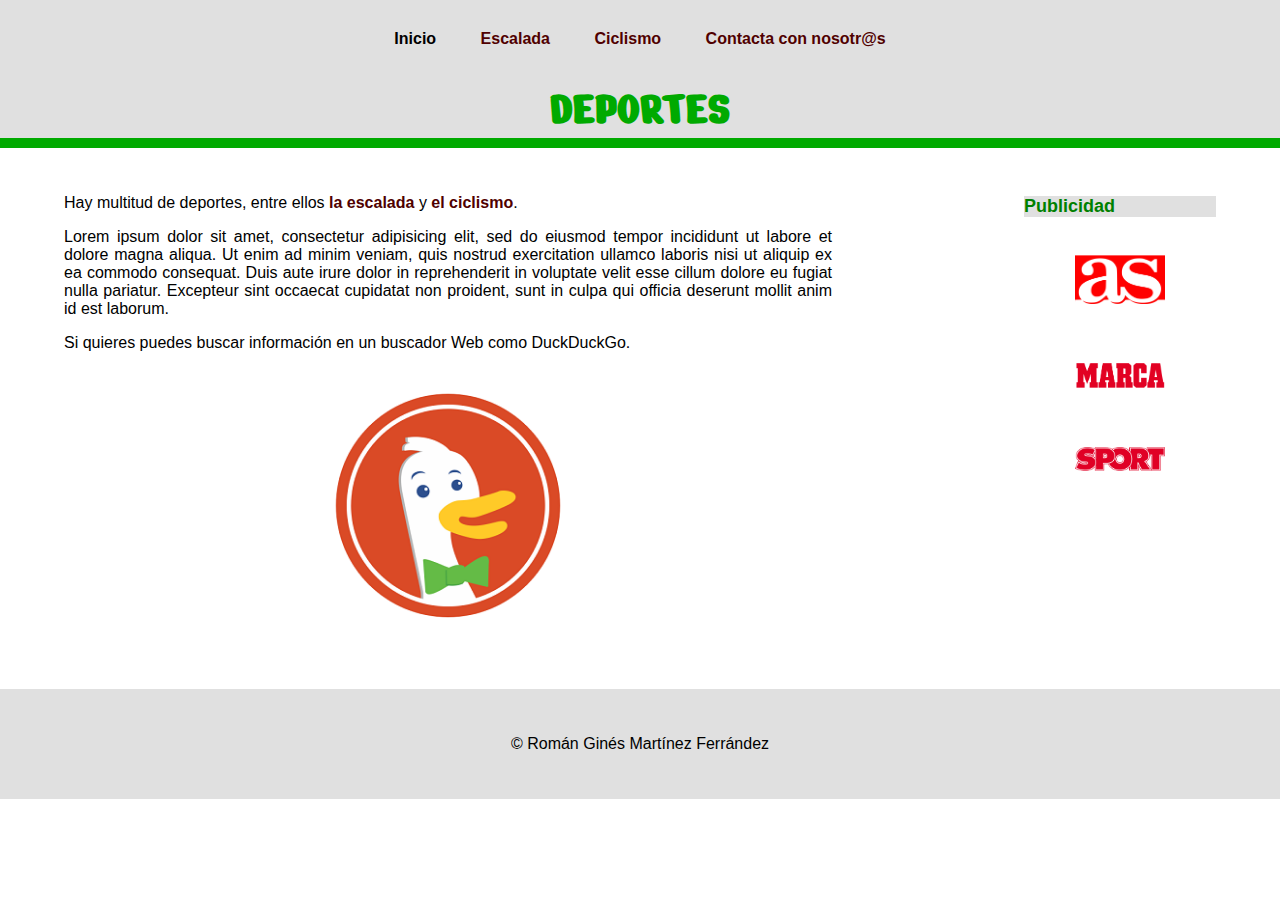
<file: index.html>
<!DOCTYPE html>

<html lang="es">
  <head>
    <meta charset="utf-8">
    <title>.: Mi primer sitio web :.</title>
    <link rel="stylesheet" href="css/estilos.css">
    <link href="https://fonts.googleapis.com/css2?family=Texturina:wght@100&display=swap" rel="stylesheet">
    <link href="https://fonts.googleapis.com/css2?family=Nerko+One&display=swap" rel="stylesheet">
  </head>
  <body>
    <header>
      <h1>DEPORTES</h1>
    </header>

    <nav>
      <ul>
        <li><strong>Inicio</strong></li>
        <li><a href="escalada.html">Escalada</a></li>
        <li><a href="ciclismo.html">Ciclismo</a></li>
        <li><a href="contacto.html">Contacta con nosotr@s</a>
      </ul>
    </nav>

    <main>
      <section>
	<article>
	  <p>
	    Hay multitud de deportes, entre ellos
	    <a href="https://es.wikipedia.org/wiki/Escalada" target="_blank">la escalada</a> y
	    <a href="https://es.wikipedia.org/wiki/Ciclismo" target="_blank">el ciclismo</a>.
	  </p>
	</article>
        <article>
          <p>
            Lorem ipsum dolor sit amet, consectetur adipisicing elit, sed do
            eiusmod tempor incididunt ut labore et dolore magna aliqua. Ut enim
            ad minim veniam, quis nostrud exercitation ullamco laboris nisi ut
            aliquip ex ea commodo consequat. Duis aute irure dolor in
            reprehenderit in voluptate velit esse cillum dolore eu fugiat nulla
            pariatur. Excepteur sint occaecat cupidatat non proident, sunt in
            culpa qui officia deserunt mollit anim id est laborum.
          </p>
        </article>
        <article>
          <p>
            Si quieres puedes buscar información en un buscador Web como
	    DuckDuckGo.
          </p>
          <figure>
            <a href="https://www.duckduckgo.com" target="_blank">
              <img src="img/duckduckgo.png">
            </a>
          </figure>
        </article>
      </section>
    </main>

    <aside>
      <h3>Publicidad</h3>
      <figure>
        <a href="https://www.as.com" target="_blank">
          <img class="publicidad" src="img/as_logo.png" alt="Periódico AS">
        </a>
      </figure>
      <figure>
        <a href="https://www.marca.com" target="_blank">
          <img class="publicidad" src="img/marca_logo.png" alt="Periódico Marca">
        </a>
      </figure>
      <figure>
        <a href="https://www.sport.es" target="_blank">
          <img class="publicidad" src="img/sport_logo.png" alt="Periódico Sport">
        </a>
      </figure>
    </aside>

    <footer>
      <p class="footer">&copy; Román Ginés Martínez Ferrández</p>
    </footer>
  </body>
</html>
</file>
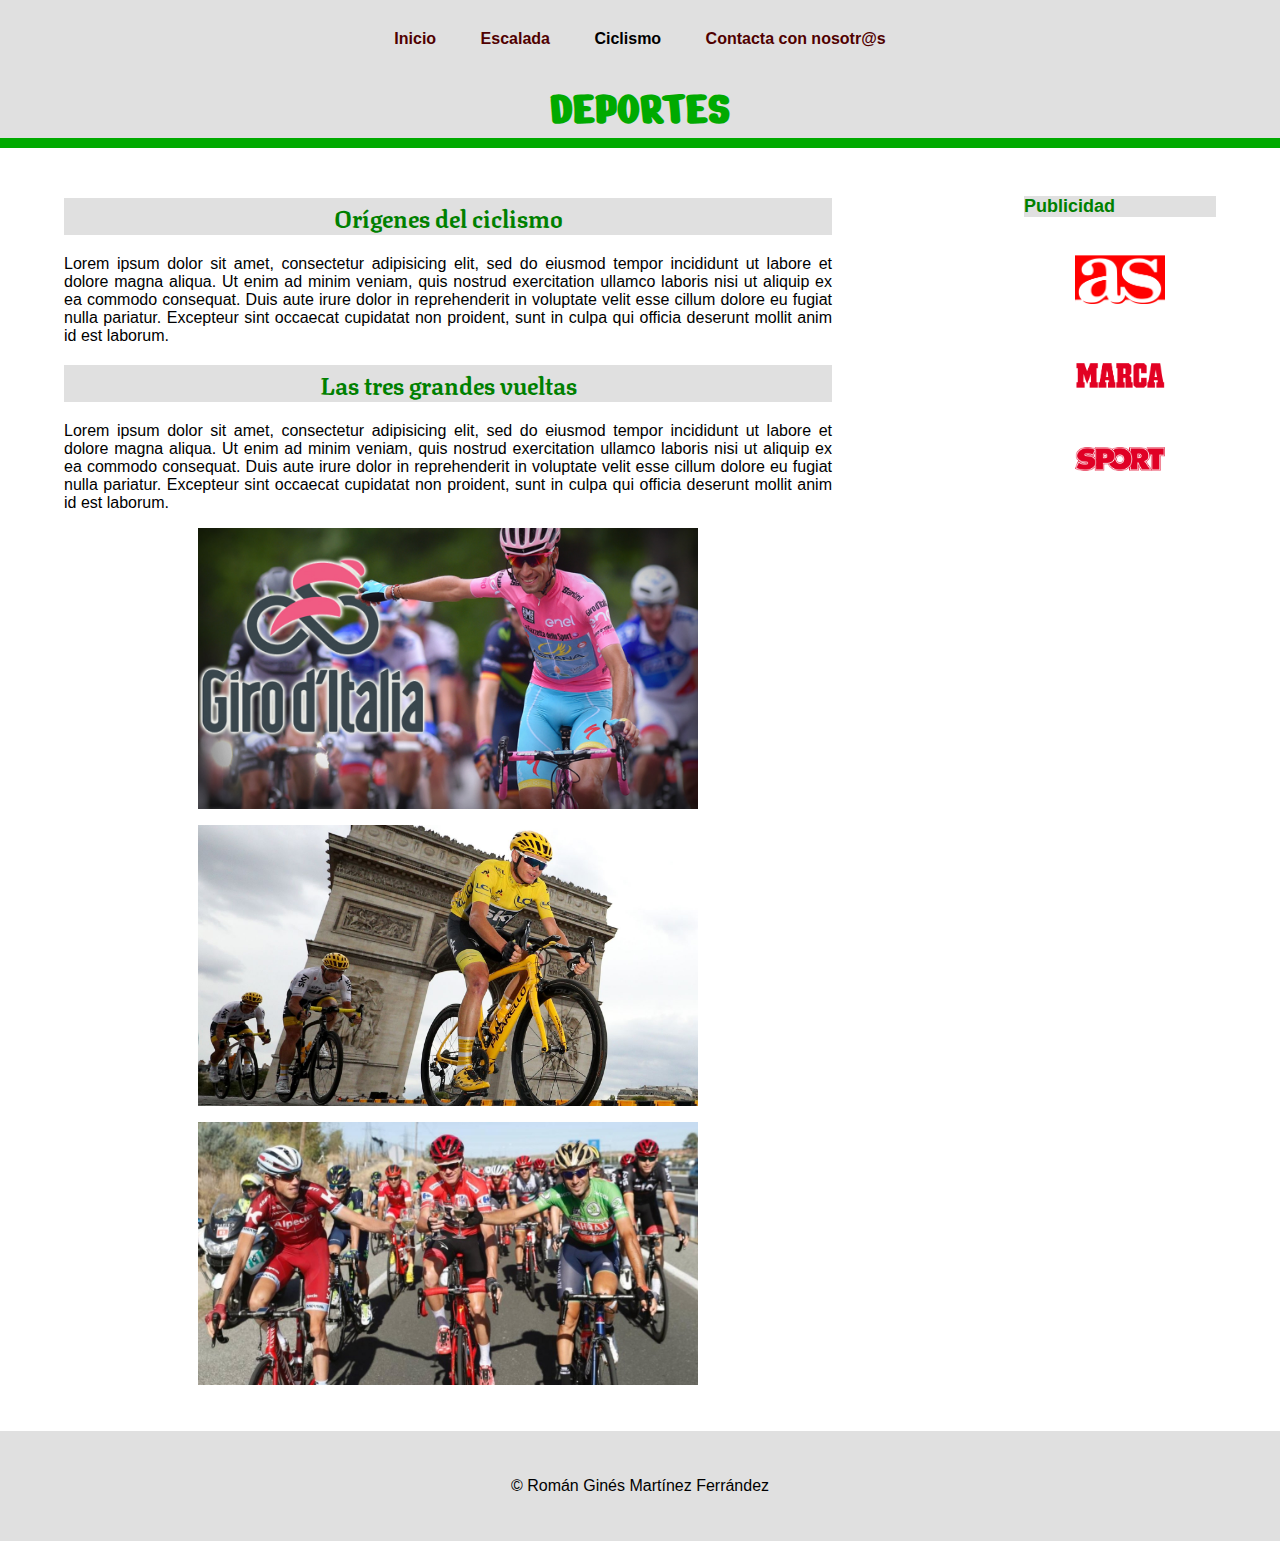
<file: ciclismo.html>
<!DOCTYPE html>

<html lang="es">
  <head>
    <meta charset="utf-8">
    <title>.: Mi primer sitio web :.</title>
    <link rel="stylesheet" href="css/estilos.css">
    <link href="https://fonts.googleapis.com/css2?family=Texturina:wght@100&display=swap" rel="stylesheet">
    <link href="https://fonts.googleapis.com/css2?family=Nerko+One&display=swap" rel="stylesheet">
  </head>
  <body>
    <header>
      <h1>DEPORTES</h1>
    </header>

    <nav>
      <ul>
        <li><a href="index.html">Inicio</a></li>
        <li><a href="escalada.html">Escalada</a></li>
        <li><strong>Ciclismo</strong></li>
        <li><a href="contacto.html">Contacta con nosotr@s</a>
      </ul>
    </nav>

    <main>
      <section>
        <article>
          <h2>Orígenes del ciclismo</h2>
          <p>
            Lorem ipsum dolor sit amet, consectetur adipisicing elit, sed do
            eiusmod tempor incididunt ut labore et dolore magna aliqua. Ut enim
            ad minim veniam, quis nostrud exercitation ullamco laboris nisi ut
            aliquip ex ea commodo consequat. Duis aute irure dolor in
            reprehenderit in voluptate velit esse cillum dolore eu fugiat nulla
            pariatur. Excepteur sint occaecat cupidatat non proident, sunt in
            culpa qui officia deserunt mollit anim id est laborum.
          </p>
        </article>
        <article>
          <h2>Las tres grandes vueltas</h2>
          <p>
            Lorem ipsum dolor sit amet, consectetur adipisicing elit, sed do
            eiusmod tempor incididunt ut labore et dolore magna aliqua. Ut enim
            ad minim veniam, quis nostrud exercitation ullamco laboris nisi ut
            aliquip ex ea commodo consequat. Duis aute irure dolor in
            reprehenderit in voluptate velit esse cillum dolore eu fugiat nulla
            pariatur. Excepteur sint occaecat cupidatat non proident, sunt in
            culpa qui officia deserunt mollit anim id est laborum.
          </p>
          <p>
            <figure>
              <img class="ciclismo" src="img/ciclismo/giro_italia.jpeg" alt="Giro de Italia">
            </figure>
          </p>
          <p>
            <figure>
              <img class="ciclismo" src="img/ciclismo/tour_francia.jpeg" alt="Tour de Francia">
            </figure>
          </p>
          <p>
            <figure>
              <img class="ciclismo" src="img/ciclismo/vuelta_espana.jpeg" alt="Vuelta a España">
            </figure>
          </p>
        </article>
      </section>
    </main>

    <aside>
      <h3>Publicidad</h3>
      <figure>
        <a href="https://www.as.com" target="_blank">
          <img class="publicidad" src="img/as_logo.png" alt="Periódico AS">
        </a>
      </figure>
      <figure>
        <a href="https://www.marca.com" target="_blank">
          <img class="publicidad" src="img/marca_logo.png" alt="Periódico Marca">
        </a>
      </figure>
      <figure>
        <a href="https://www.sport.es" target="_blank">
          <img class="publicidad" src="img/sport_logo.png" alt="Periódico Sport">
        </a>
      </figure>
    </aside>

    <footer>
      <p class="footer">
        &copy; Román Ginés Martínez Ferrández
      </p>
    </footer>
  </body>
</html>
</file>
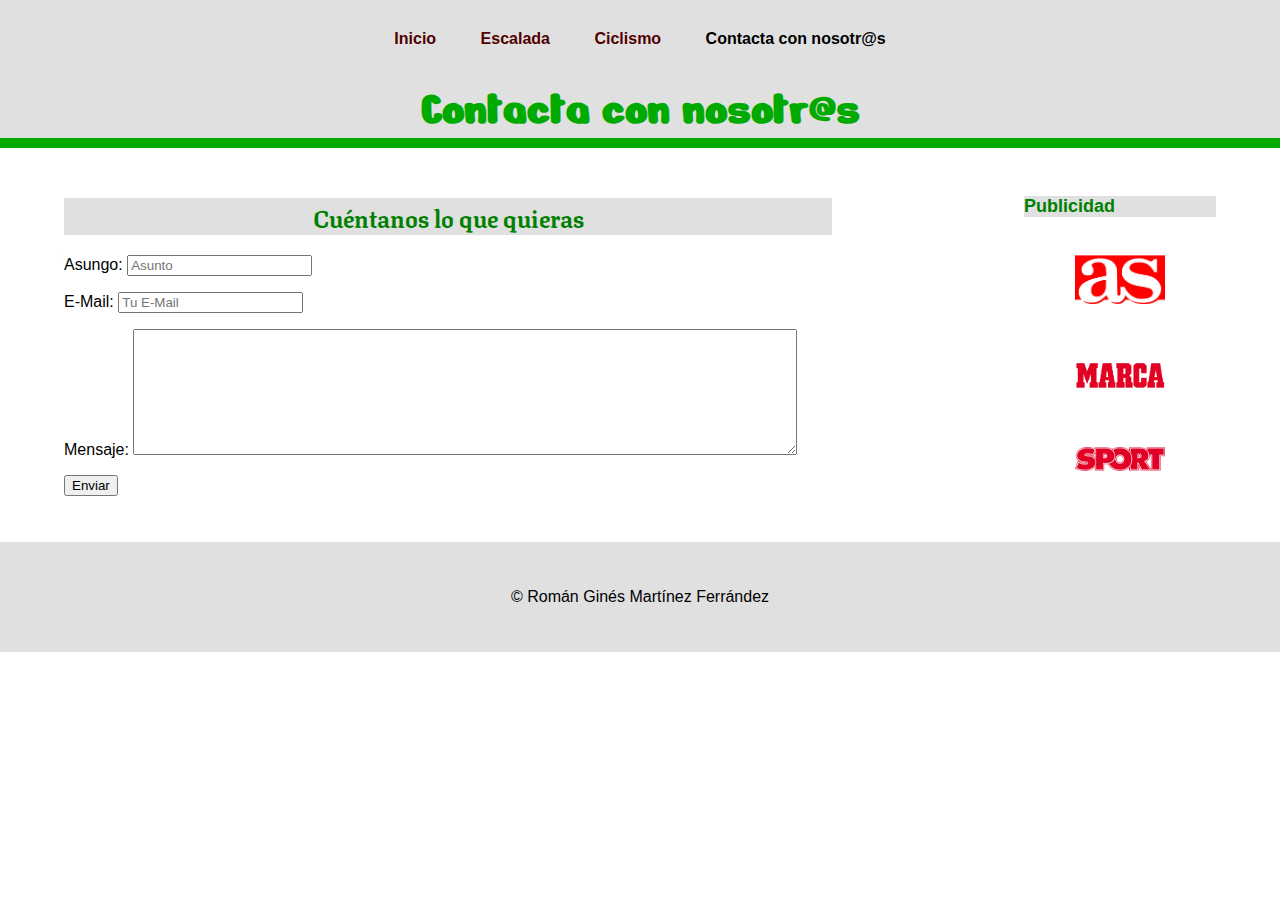
<file: contacto.html>
<!DOCTYPE html>

<html lang="es">
  <head>
    <meta charset="utf-8">
    <title>.: Mi primer sitio web :.</title>
    <link rel="stylesheet" href="css/estilos.css">
    <link href="https://fonts.googleapis.com/css2?family=Texturina:wght@100&display=swap" rel="stylesheet">
    <link href="https://fonts.googleapis.com/css2?family=Nerko+One&display=swap" rel="stylesheet">
  </head>
  <body>
    <header>
      <h1>Contacta con nosotr@s</h1>
    </header>

    <nav>
      <ul>
        <li><a href="index.html">Inicio</a></li>
        <li><a href="escalada.html">Escalada</a></li>
        <li><a href="ciclismo.html">Ciclismo</a></li>
        <li><strong>Contacta con nosotr@s</strong></li>
      </ul>
    </nav>

    <main>
      <section>
        <h2>
          Cuéntanos lo que quieras
        </h2>
        <form acton="#">
          <p>
	    <label for="asunto">Asungo:</label>
            <input
              type="text"
              id="asunto"
              name="asunto"
              placeholder="Asunto"
              required>
          </p>
          <p>
	    <label for="email">E-Mail:</label>
            <input
              type="text"
              id="email"
              name="email"
              placeholder="Tu E-Mail"
              required>
          </p>
          <p>
	    <label for="mensaje">Mensaje:</label>
            <textarea id="mensaje" name="mensaje" rows="8" cols="80"></textarea>
          </p>
          <p>
            <input type="submit" value="Enviar">
          </p>
        </form>
      </section>
    </main>

    <aside>
      <h3>Publicidad</h3>
      <figure>
        <a href="https://www.as.com" target="_blank">
          <img class="publicidad" src="img/as_logo.png" alt="Periódico AS">
        </a>
      </figure>
      <figure>
        <a href="https://www.marca.com" target="_blank">
          <img class="publicidad" src="img/marca_logo.png" alt="Periódico Marca">
        </a>
      </figure>
      <figure>
        <a href="https://www.sport.es" target="_blank">
          <img class="publicidad" src="img/sport_logo.png" alt="Periódico Sport">
        </a>
      </figure>
    </aside>

    <footer>
      <p class="footer">&copy; Román Ginés Martínez Ferrández</p>
    </footer>
  </body>
</html>
</file>
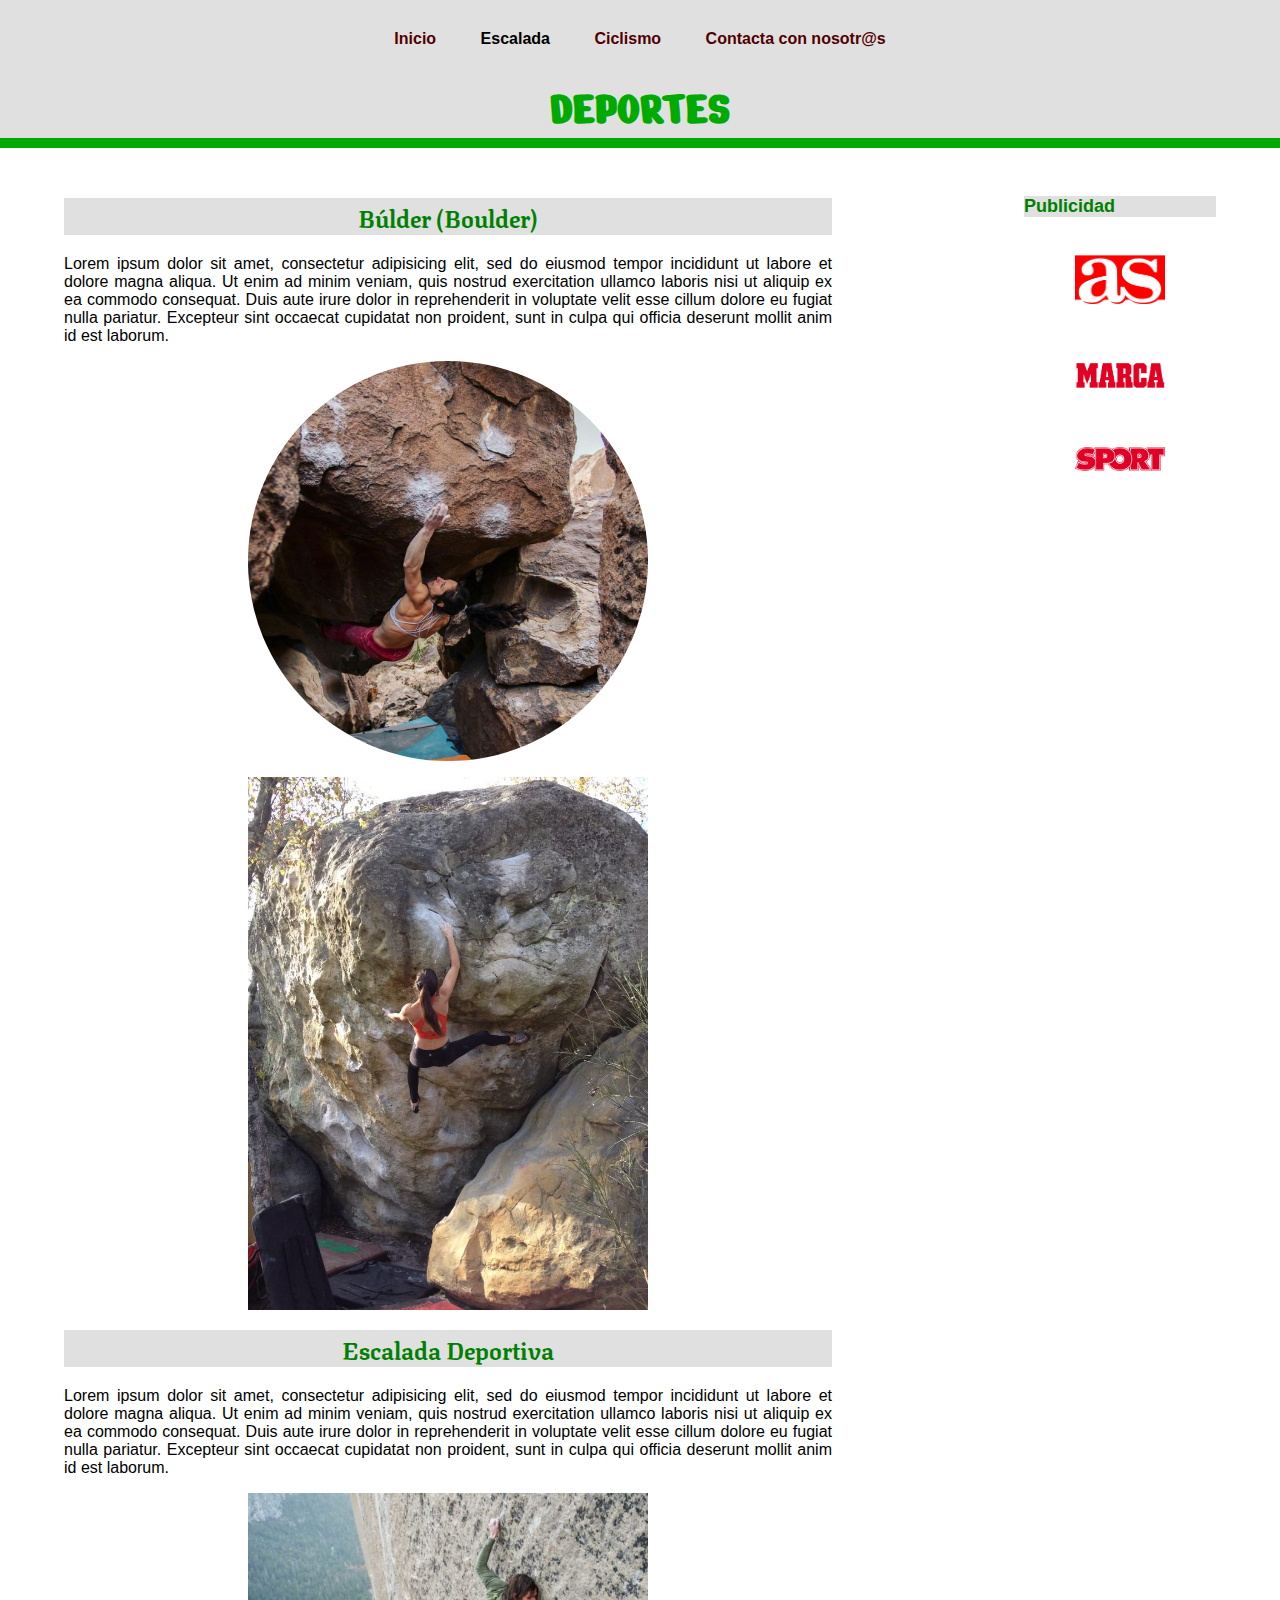
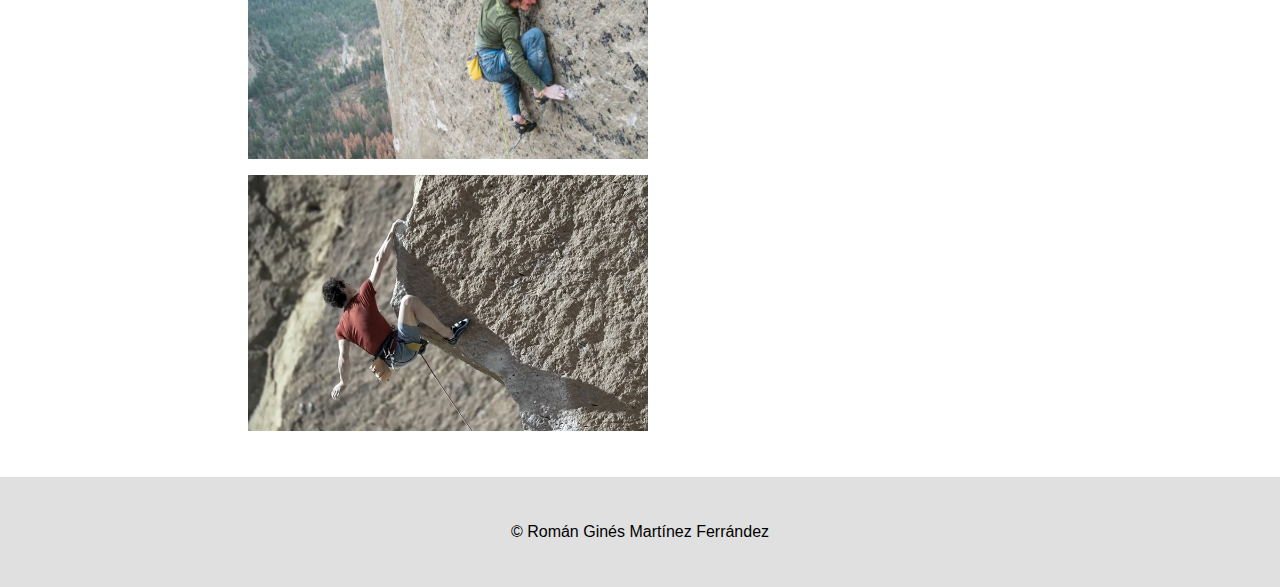
<file: escalada.html>
<!DOCTYPE html>

<html lang="es">
  <head>
    <meta charset="utf-8">
    <title>.: Mi primer sitio web :.</title>
    <link rel="stylesheet" href="css/estilos.css">
    <link href="https://fonts.googleapis.com/css2?family=Texturina:wght@100&display=swap" rel="stylesheet">
    <link href="https://fonts.googleapis.com/css2?family=Nerko+One&display=swap" rel="stylesheet">
  </head>
  <body>
    <header>
      <h1>DEPORTES</h1>
    </header>

    <nav>
      <ul>
        <li><a href="index.html">Inicio</a></li>
        <li><strong>Escalada</strong></li>
        <li><a href="ciclismo.html">Ciclismo</a></li>
        <li><a href="contacto.html">Contacta con nosotr@s</a>
      </ul>
    </nav>

    <main>
      <section>
        <article>
          <h2>Búlder (Boulder)</h2>
          <p>
            Lorem ipsum dolor sit amet, consectetur adipisicing elit, sed do
            eiusmod tempor incididunt ut labore et dolore magna aliqua. Ut enim
            ad minim veniam, quis nostrud exercitation ullamco laboris nisi ut
            aliquip ex ea commodo consequat. Duis aute irure dolor in
            reprehenderit in voluptate velit esse cillum dolore eu fugiat nulla
            pariatur. Excepteur sint occaecat cupidatat non proident, sunt in
            culpa qui officia deserunt mollit anim id est laborum.
          </p>
          <p>
            <figure>
	      <img class="escalada redonda" src="img/escalada/bulder1.jpg" alt="Boulder">
            </figure>
          </p>
          <p>
            <figure>
	      <img class="escalada" src="img/escalada/bulder2.jpg" alt="Boulder">
            </figure>
          </p>
        </article>
        <article>
          <h2>Escalada Deportiva</h2>
          <p>
            Lorem ipsum dolor sit amet, consectetur adipisicing elit, sed do
            eiusmod tempor incididunt ut labore et dolore magna aliqua. Ut enim
            ad minim veniam, quis nostrud exercitation ullamco laboris nisi ut
            aliquip ex ea commodo consequat. Duis aute irure dolor in
            reprehenderit in voluptate velit esse cillum dolore eu fugiat nulla
            pariatur. Excepteur sint occaecat cupidatat non proident, sunt in
            culpa qui officia deserunt mollit anim id est laborum.
          </p>
          <p>
            <figure>
              <img class="escalada" src="img/escalada/deportiva1.jpg" alt="Boulder">
            </figure>
          </p>
          <p>
            <figure>
              <img class="escalada" src="img/escalada/deportiva2.jpg" alt="Boulder">
            </figure>
          </p>
        </article>
      </section>
    </main>

    <aside>
      <h3>Publicidad</h3>
      <figure>
        <a href="https://www.as.com" target="_blank">
          <img class="publicidad" src="img/as_logo.png" alt="Periódico AS">
        </a>
      </figure>
      <figure>
        <a href="https://www.marca.com" target="_blank">
          <img class="publicidad" src="img/marca_logo.png" alt="Periódico Marca">
        </a>
      </figure>
      <figure>
        <a href="https://www.sport.es" target="_blank">
          <img class="publicidad" src="img/sport_logo.png" alt="Periódico Sport">
        </a>
      </figure>
    </aside>

    <footer>
      <p class="footer">
        &copy; Román Ginés Martínez Ferrández
      </p>
    </footer>
  </body>
</html>
</file>
<file: css/estilos.css>
/* Estilos para el body, en general *******************************************/
body {
    font-family: sans-serif;
    margin: 0px;
}

/* Estilos para los elementos h ***********************************************/
h1 {
    font-family: 'Nerko One', serif;
    font-size: 48px;
    text-align: center;
    color: #00aa00;
    margin: 0px;
    background-color: #e0e0e0;
    border-bottom: 10px solid #00aa00;
    padding-top: 50px;
}

h2 {
    font-family: 'Texturina', serif;
    font-size: 24px;
    text-align: center;
    color: green;
    background-color: #e0e0e0;
}

h3 {
    font-size: 18px;
    text-align: left;
    color: green;
    background-color: #e0e0e0;
}

/* Estilos para el menú de navegación *****************************************/
nav {
    margin: 0px;
    background-color: #e0e0e0;
    text-align: center;
    padding: 20px 0px 20px 0px;
    /* barra de navegación fijada arriba */
    position: fixed;
    top: 0px;
    left:0px;
    width: 100%;
    height: 30px;
}

nav > ul {
    margin: 0px;
    padding: 0px;
}

header {
    margin-top: 30px;
}

/* Estilos para el main, aside y footer ***************************************/
main {
    margin: 30px 5% 30px 5%;
    float: left;
    width: 60%;
}

aside {
    margin: 30px 5% 30px 5%;
    float: right;
    width: 15%;
}

footer {
    padding: 30px 0px 30px 0px;
    background-color: #e0e0e0;
}

p.footer {
    text-align: center;
}

footer {
    float: left;
    width: 100%;
}

img.publicidad {
    width: 80%;
    margin: auto;
    display: block;
    padding: 20px 0px 20px 0px;
}

/* Estilos generales **********************************************************/
p {
    text-align: justify;
}

img.escalada {
    width: 400px;
}

img.ciclismo {
    width: 500px;
}

img.redonda {
    border-radius: 50%;
}

img {
    display: block;
    width: 40%;
    margin: auto;
}

/* Estilos para los anchor element y el menú **********************************/
a, a.visited {
    color: #500000;
    font-weight: bolder;
    text-decoration: none;
}

a:hover {
    color: #505050;
    text-decoration: underline;
}

nav li {
    display: inline-block;
    padding: 10px;
    margin: 0 10px 0 10px;
}
</file>
